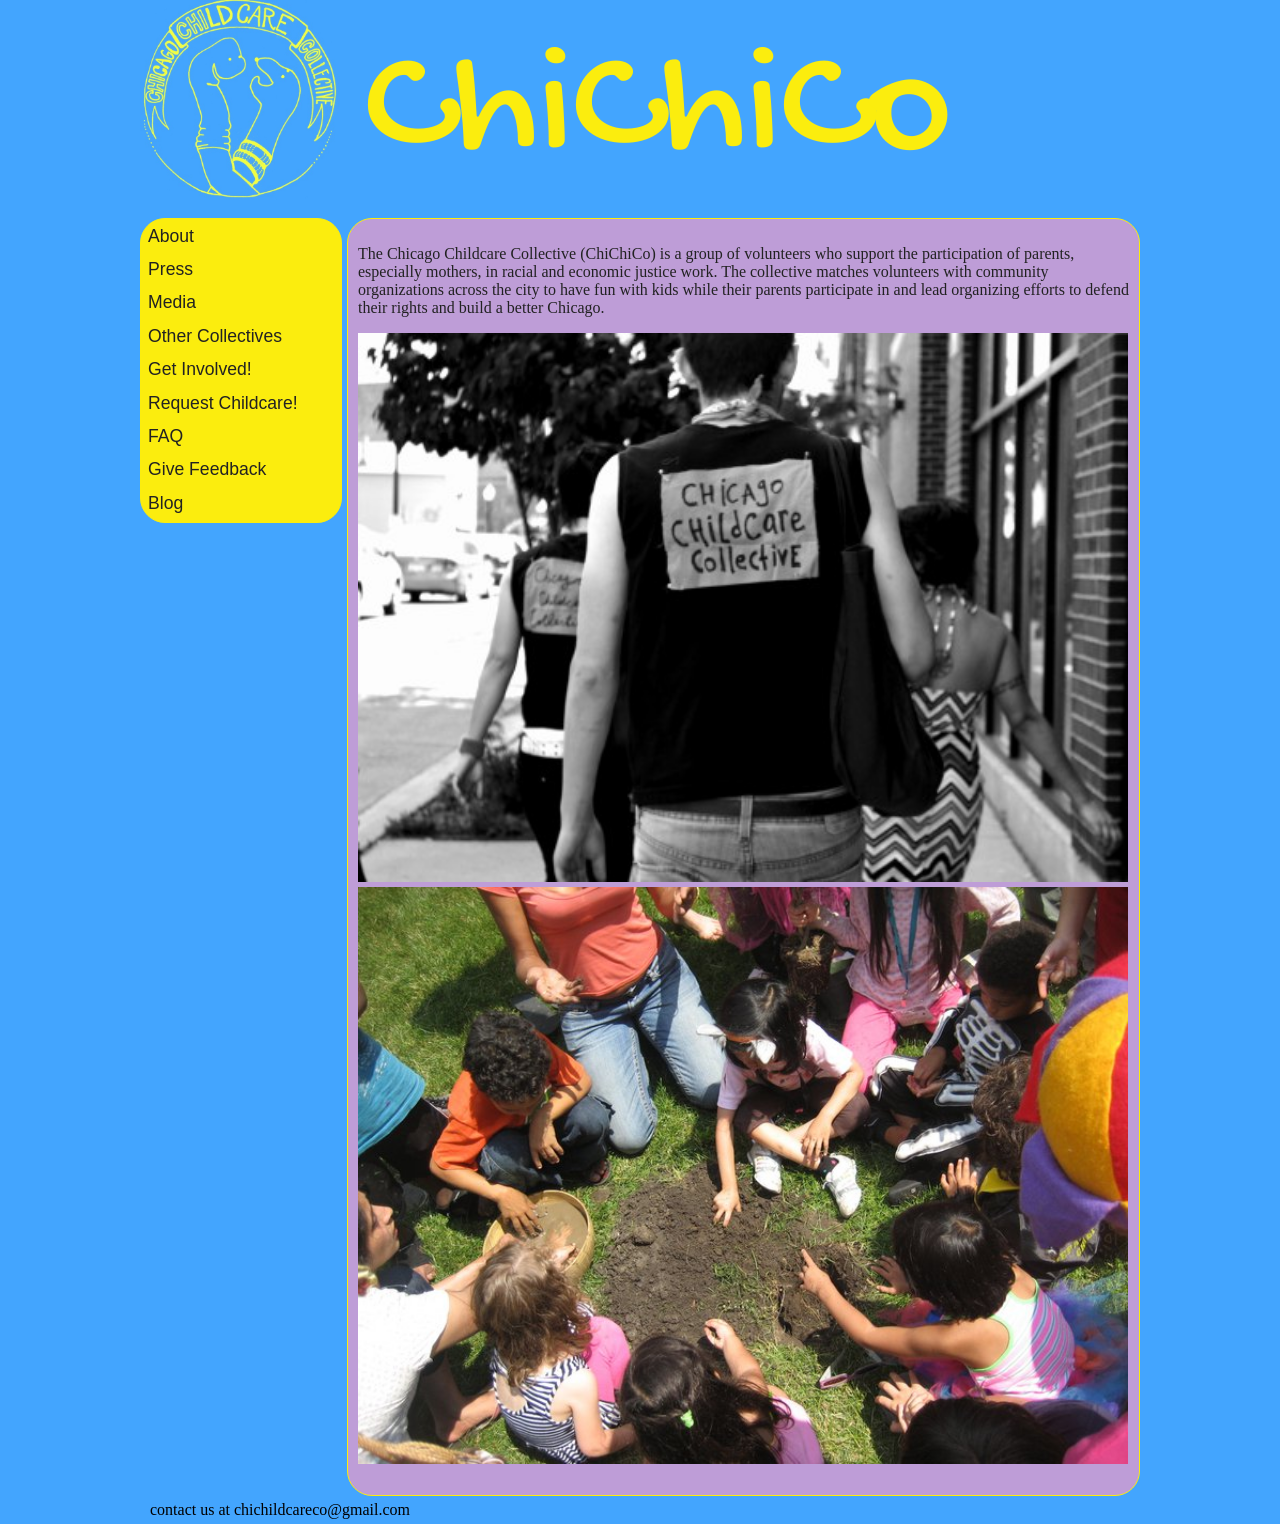
<file: index.html>
<html xmlns="http://www.w3.org/1999/xhtml" xml:lang="en" lang="en">
<head>
<title>Chicago Childcare Collective</title>
<link rel="stylesheet" href="media/css/main.css" type="text/css" />
<link rel="stylesheet" href="media/css/jquery-ui-1.8.18.custom.css" type="text/css" />
<link href='http://fonts.googleapis.com/css?family=Gochi+Hand' rel='stylesheet' type='text/css'>
<script src="media/js/jquery-1.7.1.min.js"> </script>
<script src="media/js/jquery-ui.1.9.m2.min.js"> </script>
</head>
<body>
  <div id="wrap">
    <div id="header"><a href="/"><img src="media/button3.jpg"></a>
      <div id="banner">ChiChiCo</div>
    </div>
    <div id="main">

<div id="home-content">
<p>
The Chicago Childcare Collective (ChiChiCo) is a group of volunteers who support the participation of parents, especially mothers, in racial and economic justice work. The collective matches volunteers with community organizations across the city to have fun with kids while their parents participate in and lead organizing efforts to defend their rights and build a better Chicago.
</p>
<p>
<img class="home_image" src="media/amc1.jpg">
<img class="home_image" src="media/amc2.jpg">
</p>
</div>
    </div>
    <div id="sidebar">
      <ul id="hovernav">
  <li><a href="/about.html" class="button">About</a></li>
  <li><a href="/press.html" class="button">Press</a></li>
  <li><a href="/media.html" class="button">Media</a></li>
  <li><a href="/links.html" class="button">Other Collectives</a></li>
  <li><a href="/volunteer.html" class="button">Get Involved!</a></li>
  <li><a href="/request.html" class="button">Request Childcare!</a></li>
  <li><a href="/faq.html" class="button">FAQ</a></li>
  <li><a href="/feedback.html" class="button">Give Feedback</a></li>
  <li><a href="http://chicagochildcarecollective.wordpress.com/" class="button">Blog</a></li>
  
      </ul>
    </div>
    <div id="footer">
      contact us at chichildcareco@gmail.com
    </div>
  </div>
  
</body>

<script>
  $(function() {
    $("#hovernav").menu({
      select: function (event, ui) { 
        location.href = ui.item.context.href; 
      },
    });
  });
</script>

</html>
</file>
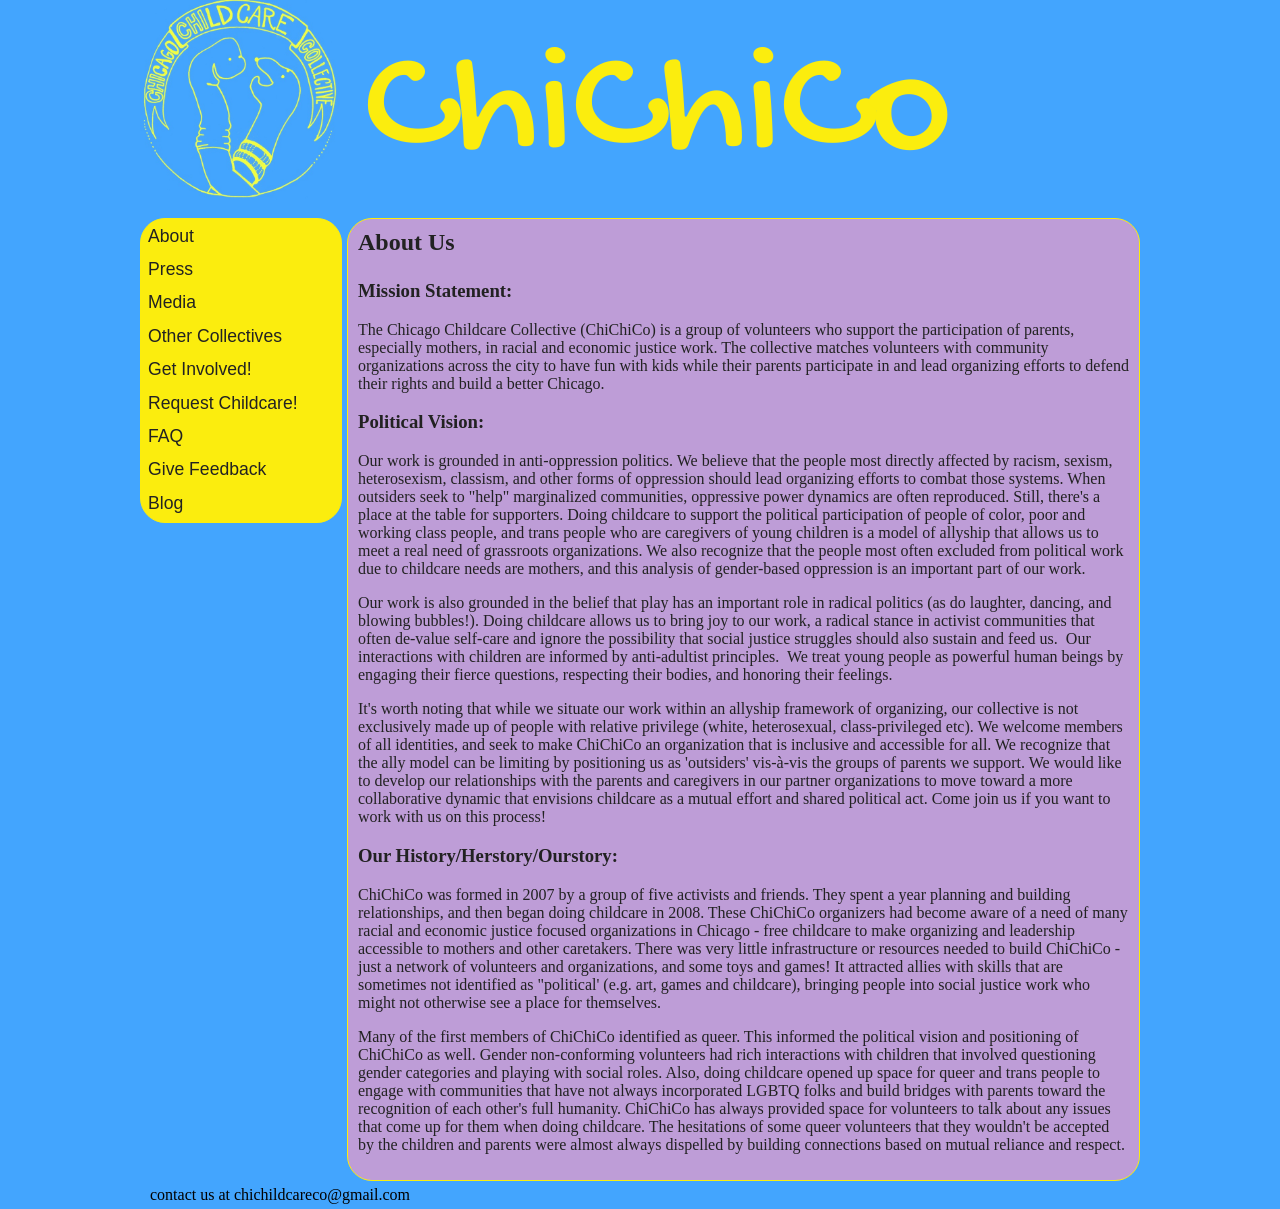
<file: about.html>
<html xmlns="http://www.w3.org/1999/xhtml" xml:lang="en" lang="en">
<head>
<title>Chicago Childcare Collective</title>
<link rel="stylesheet" href="media/css/main.css" type="text/css" />
<link rel="stylesheet" href="media/css/jquery-ui-1.8.18.custom.css" type="text/css" />
<link href='http://fonts.googleapis.com/css?family=Gochi+Hand' rel='stylesheet' type='text/css'>
<script src="media/js/jquery-1.7.1.min.js"> </script>
<script src="media/js/jquery-ui.1.9.m2.min.js"> </script>
</head>
<body>
  <div id="wrap">
    <div id="header"><a href="/"><img src="media/button3.jpg"></a>
      <div id="banner">ChiChiCo</div>
    </div>
    <div id="main">
<div id="media-content">
<h2>About Us</h2>
<h3>Mission Statement:</h3>
<p>
The Chicago Childcare Collective (ChiChiCo) is a group of volunteers who support the participation of parents, especially mothers, in racial and economic justice work. The collective matches volunteers with community organizations across the city to have fun with kids while their parents participate in and lead organizing efforts to defend their rights and build a better Chicago.
</p>
<h3>Political Vision:</h3>
<p>
Our work is grounded in anti-oppression politics. We believe that the people most directly affected by racism, sexism, heterosexism, classism, and other forms of oppression should lead organizing efforts to combat those systems. When outsiders seek to "help" marginalized communities, oppressive power dynamics are often reproduced. Still, there's a place at the table for supporters. Doing childcare to support the political participation of people of color, poor and working class people, and trans people who are caregivers of young children is a model of allyship that allows us to meet a real need of grassroots organizations. We also recognize that the people most often excluded from political work due to childcare needs are mothers, and this analysis of gender-based oppression is an important part of our work. 
</p>
<p>
Our work is also grounded in the belief that play has an important role in radical politics (as do laughter, dancing, and blowing bubbles!). Doing childcare allows us to bring joy to our work, a radical stance in activist communities that often de-value self-care and ignore the possibility that social justice struggles should also sustain and feed us.  Our interactions with children are informed by anti-adultist principles.  We treat young people as powerful human beings by engaging their fierce questions, respecting their bodies, and honoring their feelings.
</p>
<p>
It's worth noting that while we situate our work within an allyship framework of organizing, our collective is not exclusively made up of people with relative privilege (white, heterosexual, class-privileged etc). We welcome members of all identities, and seek to make ChiChiCo an organization that is inclusive and accessible for all. We recognize that the ally model can be limiting by positioning us as 'outsiders' vis-à-vis the groups of parents we support. We would like to develop our relationships with the parents and caregivers in our partner organizations to move toward a more collaborative dynamic that envisions childcare as a mutual effort and shared political act. Come join us if you want to work with us on this process!
</p>

<h3>Our History/Herstory/Ourstory:</h3>
<p>
ChiChiCo was formed in 2007 by a group of five activists and friends. They spent a year planning and building relationships, and then began doing childcare in 2008. These ChiChiCo organizers had become aware of a need of many racial and economic justice focused organizations in Chicago - free childcare to make organizing and leadership accessible to mothers and other caretakers. There was very little infrastructure or resources needed to build ChiChiCo - just a network of volunteers and organizations, and some toys and games! It attracted allies with skills that are sometimes not identified as "political' (e.g. art, games and childcare), bringing people into social justice work who might not otherwise see a place for themselves.
</p>
<p>
Many of the first members of ChiChiCo identified as queer. This informed the political vision and positioning of ChiChiCo as well. Gender non-conforming volunteers had rich interactions with children that involved questioning gender categories and playing with social roles. Also, doing childcare opened up space for queer and trans people to engage with communities that have not always incorporated LGBTQ folks and build bridges with parents toward the recognition of each other's full humanity. ChiChiCo has always provided space for volunteers to talk about any issues that come up for them when doing childcare. The hesitations of some queer volunteers that they wouldn't be accepted by the children and parents were almost always dispelled by building connections based on mutual reliance and respect. 
</p>
</div>
    </div>
    <div id="sidebar">
      <ul id="hovernav">
  <li><a href="/about.html" class="button">About</a></li>
  <li><a href="/press.html" class="button">Press</a></li>
  <li><a href="/media.html" class="button">Media</a></li>
  <li><a href="/links.html" class="button">Other Collectives</a></li>
  <li><a href="/volunteer.html" class="button">Get Involved!</a></li>
  <li><a href="/request.html" class="button">Request Childcare!</a></li>
  <li><a href="/faq.html" class="button">FAQ</a></li>
  <li><a href="/feedback.html" class="button">Give Feedback</a></li>
  <li><a href="http://chicagochildcarecollective.wordpress.com/" class="button">Blog</a></li>
  
      </ul>
    </div>
    <div id="footer">
      contact us at chichildcareco@gmail.com
    </div>
  </div>
  
</body>
<script>
  $(function() {
    $("#hovernav").menu({
      select: function (event, ui) { 
        location.href = ui.item.context.href; 
      },
    });
  });
</script>
</html>
</file>
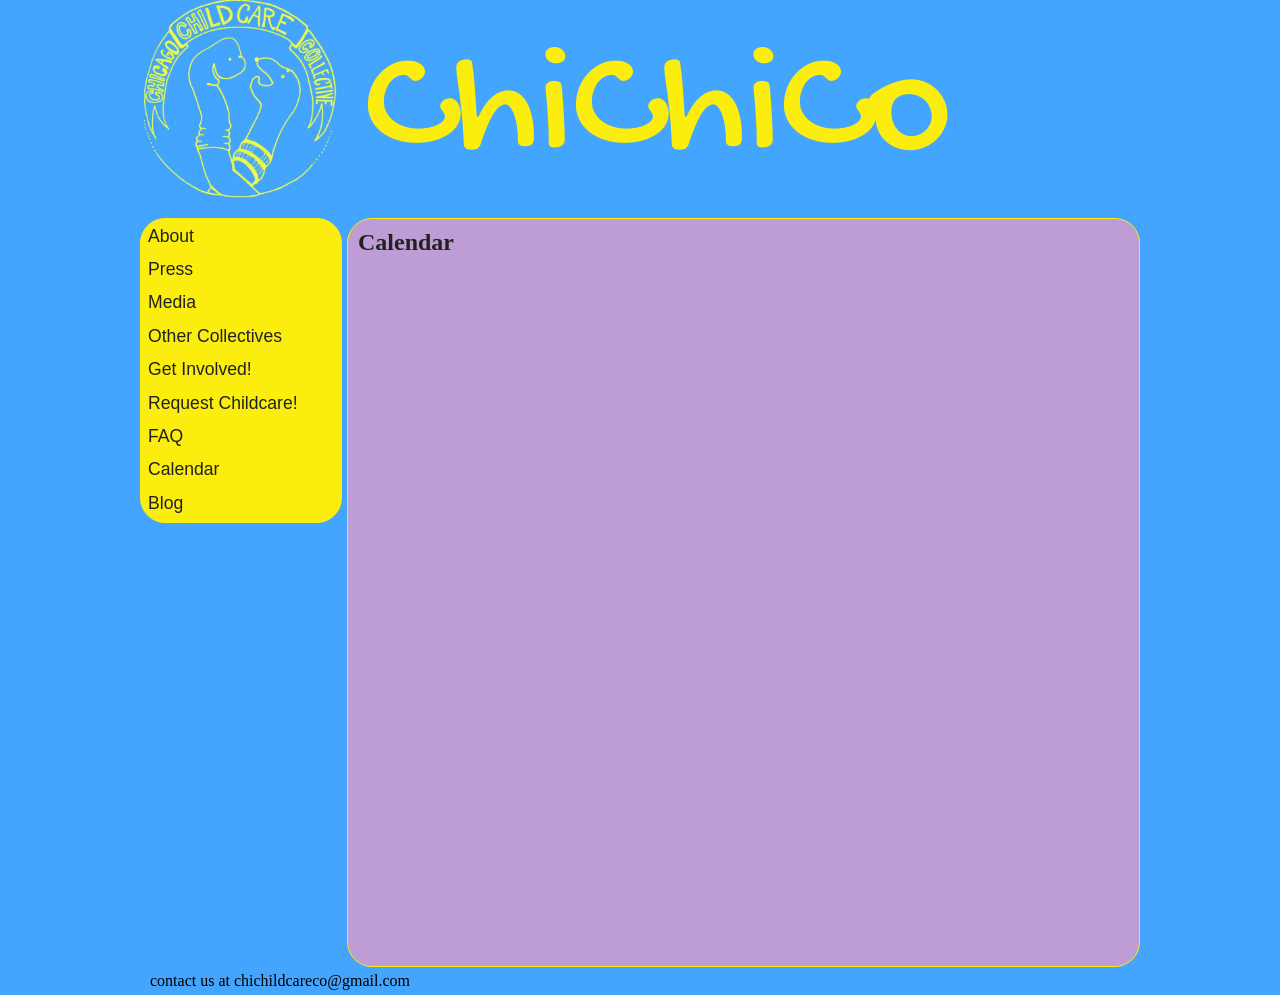
<file: calendar.html>
<html xmlns="http://www.w3.org/1999/xhtml" xml:lang="en" lang="en">
<head>
<title>Chicago Childcare Collective</title>
<link rel="stylesheet" href="media/css/main.css" type="text/css" />
<link rel="stylesheet" href="media/css/jquery-ui-1.8.18.custom.css" type="text/css" />
<link href='http://fonts.googleapis.com/css?family=Gochi+Hand' rel='stylesheet' type='text/css'>
<script src="media/js/jquery-1.7.1.min.js"> </script>
<script src="media/js/jquery-ui.1.9.m2.min.js"> </script>
</head>
<body>
  <div id="wrap">
    <div id="header"><a href="/"><img src="media/button3.jpg"></a>
      <div id="banner">ChiChiCo</div>
    </div>
    <div id="main">
<div id="calendar-content">
<h2>Calendar</h2>
<p>
<iframe src="https://www.google.com/calendar/embed?src=q8p27uqc8aqrd5qc4n4vf1r6pc%40group.calendar.google.com&ctz=America/Chicago" style="border: 0; text-align:center;" width="600" height="600" frameborder="0" scrolling="no"></iframe>
</p>
</div>
    </div>
    <div id="sidebar">
      <ul id="hovernav">
  <li><a href="/about.html" class="button">About</a></li>
  <li><a href="/press.html" class="button">Press</a></li>
  <li><a href="/media.html" class="button">Media</a></li>
  <li><a href="/links.html" class="button">Other Collectives</a></li>
  <li><a href="/volunteer.html" class="button">Get Involved!</a></li>
  <li><a href="/request.html" class="button">Request Childcare!</a></li>
  <li><a href="/faq.html" class="button">FAQ</a></li>
  <li><a href="/calendar.html" class="button">Calendar</a></li>
  <li><a href="http://chicagochildcarecollective.wordpress.com/" class="button">Blog</a></li>
  
      </ul>
    </div>
    <div id="footer">
      contact us at chichildcareco@gmail.com
    </div>
  </div>
  
</body>
<script>
  $(function() {
    $("#hovernav").menu({
      select: function (event, ui) { 
        location.href = ui.item.context.href; 
      },
    });
  });
</script>
</html>
</file>
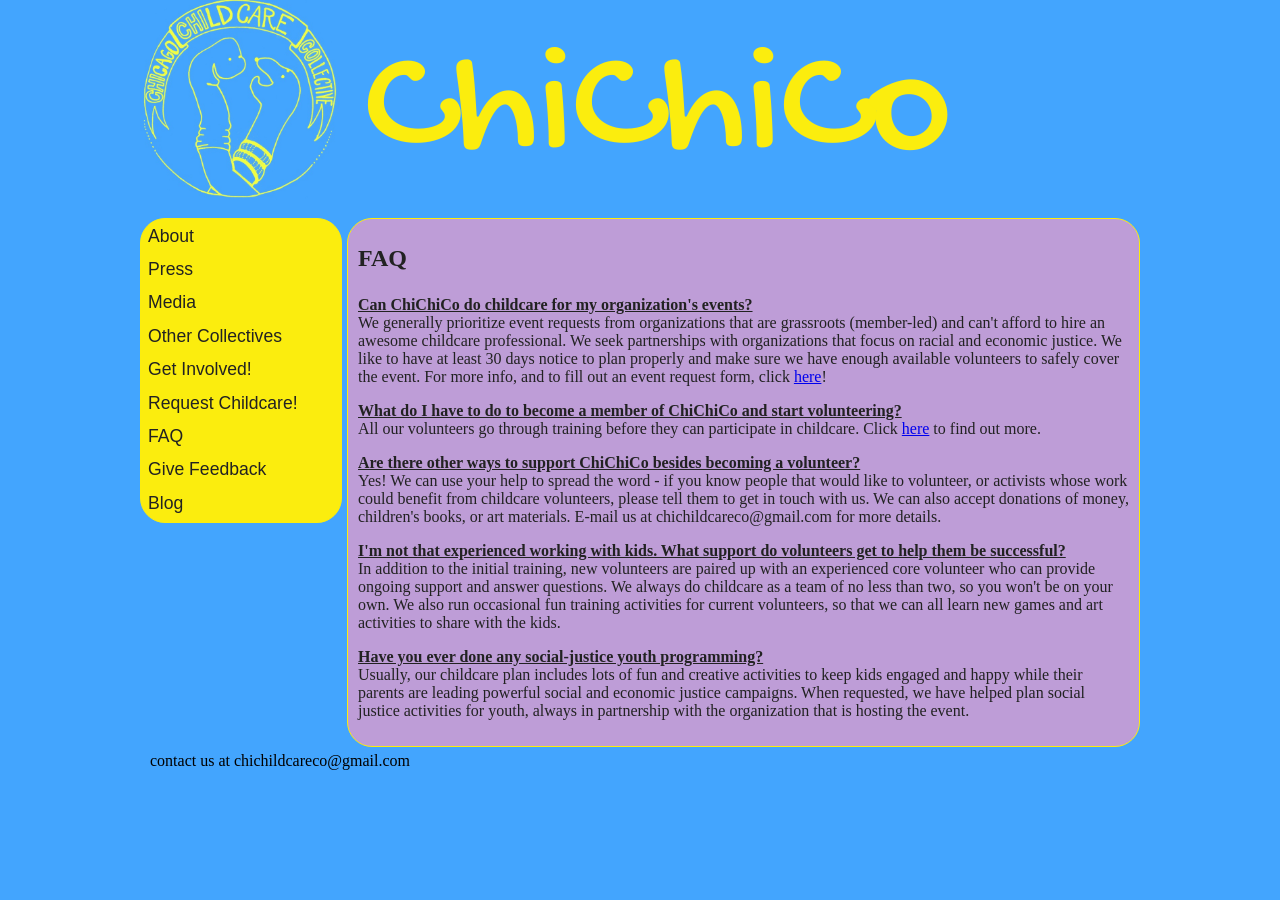
<file: faq.html>
<html xmlns="http://www.w3.org/1999/xhtml" xml:lang="en" lang="en">
<head>
<title>Chicago Childcare Collective</title>
<link rel="stylesheet" href="media/css/main.css" type="text/css" />
<link rel="stylesheet" href="media/css/jquery-ui-1.8.18.custom.css" type="text/css" />
<link href='http://fonts.googleapis.com/css?family=Gochi+Hand' rel='stylesheet' type='text/css'>
<script src="media/js/jquery-1.7.1.min.js"> </script>
<script src="media/js/jquery-ui.1.9.m2.min.js"> </script>
</head>
<body>
  <div id="wrap">
    <div id="header"><a href="/"><img src="media/button3.jpg"></a>
      <div id="banner">ChiChiCo</div>
    </div>
    <div id="main">
<div id="faq-content">
<p>
<h2>FAQ</h2>
<p>
<u><b>
Can ChiChiCo do childcare for my organization's events?
</u></b>
<br/>
We generally prioritize event requests from organizations that are grassroots (member-led) and can't afford to hire an awesome childcare professional.  We seek partnerships with organizations that focus on racial and economic justice.  We like to have at least 30 days notice to plan properly and make sure we have enough available volunteers to safely cover the event.  For more info, and to fill out an event request form, click <a href="/request.html">here</a>! 
</p>
<p>
<u><b>
What do I have to do to become a member of ChiChiCo and start volunteering?
</u></b>
<br/>
All our volunteers go through training before they can participate in childcare.  Click <a href="/volunteer.html">here</a> to find out more.
</p><p>
<u><b>
Are there other ways to support ChiChiCo besides becoming a volunteer?
</u></b>
<br/>
Yes!  We can use your help to spread the word - if you know people that would like to volunteer, or activists whose work could benefit from childcare volunteers, please tell them to get in touch with us. We can also accept donations of money, children's books, or art materials. E-mail us at chichildcareco@gmail.com for more details.
</p>
<p>
<u><b>
I'm not that experienced working with kids. What support do volunteers get to help them be successful?
</u></b>
<br/>
In addition to the initial training, new volunteers are paired up with an experienced core volunteer who can provide ongoing support and answer questions.  We always do childcare as a team of no less than two, so you won't be on your own.  We also run occasional fun training activities for current volunteers, so that we can all learn new games and art activities to share with the kids.  
</p>
<p>
<u><b>
Have you ever done any social-justice youth programming?
</u></b>
<br/>
Usually, our childcare plan includes lots of fun and creative activities to keep kids engaged and happy while their parents are leading powerful social and economic justice campaigns.  When requested, we have helped plan social justice activities for youth, always in partnership with the organization that is hosting the event.  
</p>
</div>
    </div>
    <div id="sidebar">
      <ul id="hovernav">
  <li><a href="/about.html" class="button">About</a></li>
  <li><a href="/press.html" class="button">Press</a></li>
  <li><a href="/media.html" class="button">Media</a></li>
  <li><a href="/links.html" class="button">Other Collectives</a></li>
  <li><a href="/volunteer.html" class="button">Get Involved!</a></li>
  <li><a href="/request.html" class="button">Request Childcare!</a></li>
  <li><a href="/faq.html" class="button">FAQ</a></li>
  <li><a href="/feedback.html" class="button">Give Feedback</a></li>
  <li><a href="http://chicagochildcarecollective.wordpress.com/" class="button">Blog</a></li>
  
      </ul>
    </div>
    <div id="footer">
      contact us at chichildcareco@gmail.com
    </div>
  </div>
  
</body>
<script>
  $(function() {
    $("#hovernav").menu({
      select: function (event, ui) { 
        location.href = ui.item.context.href; 
      },
    });
  });
</script>

</html>
</file>
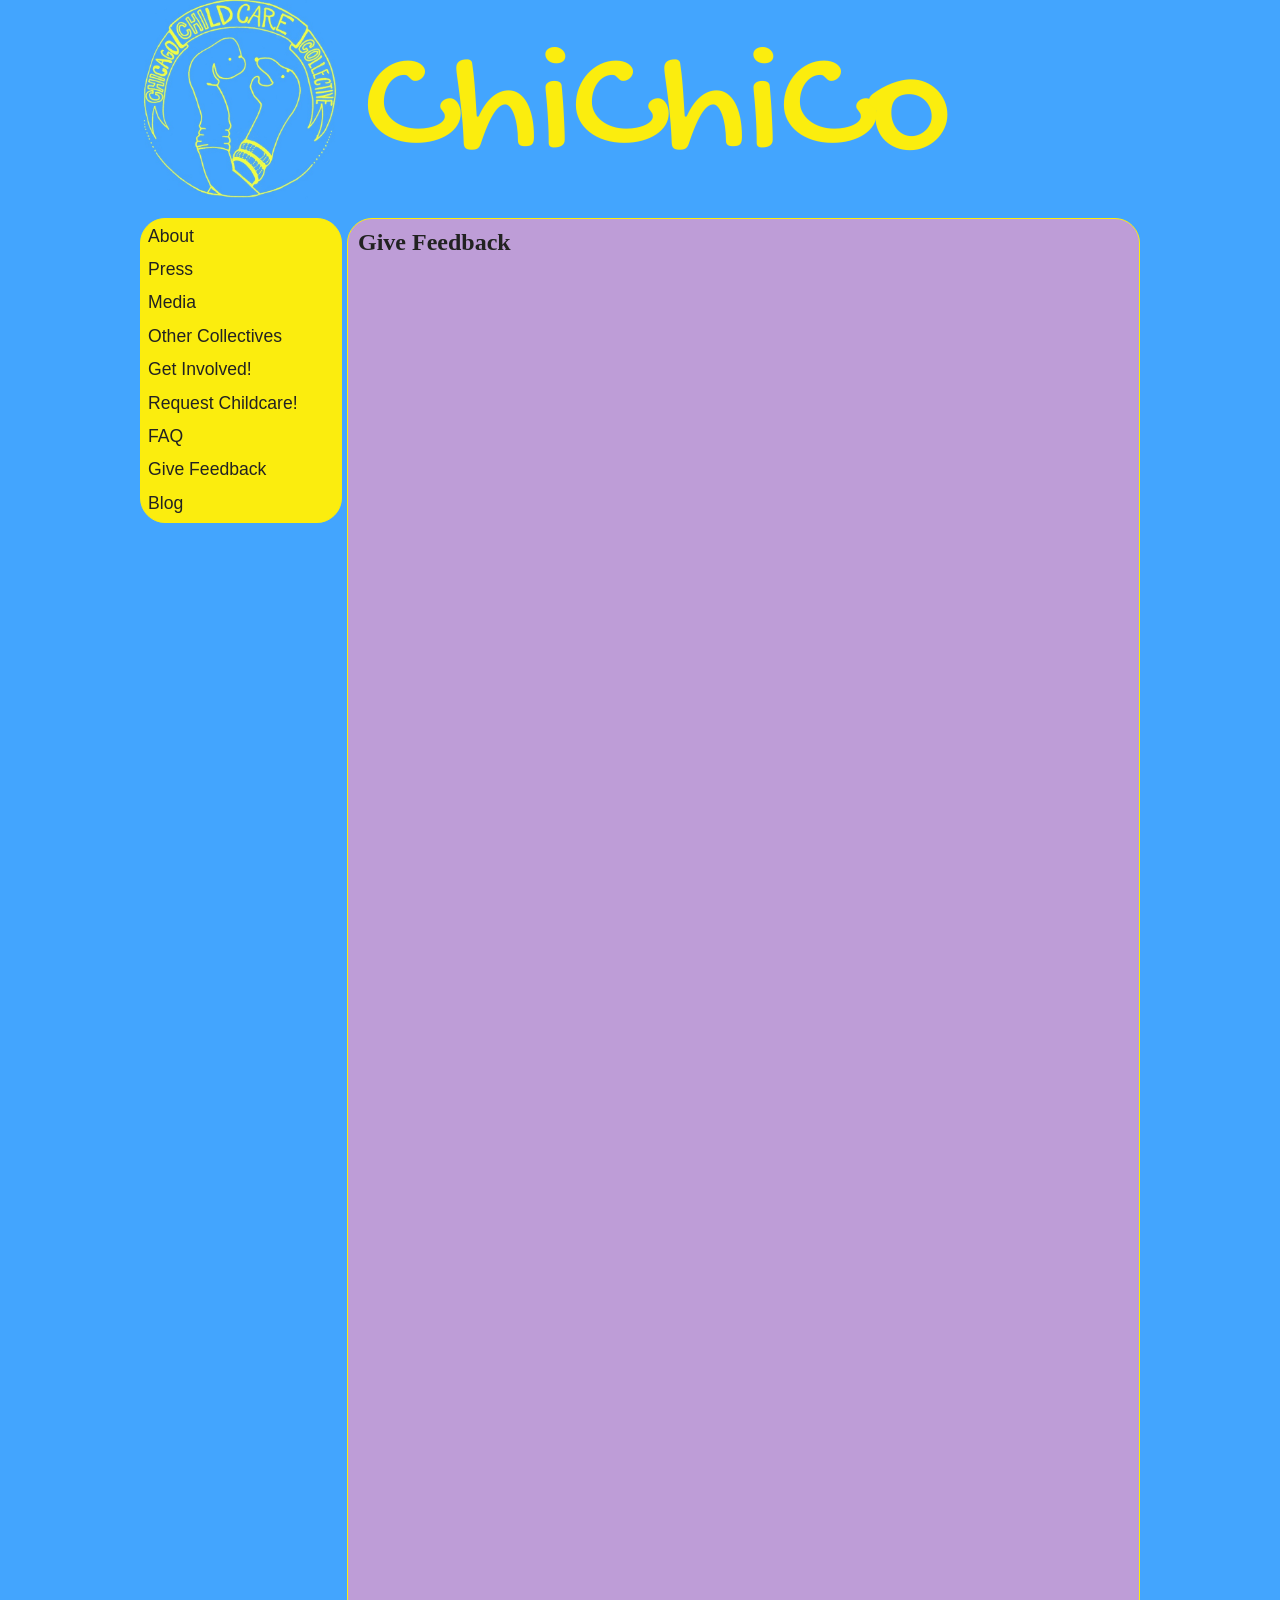
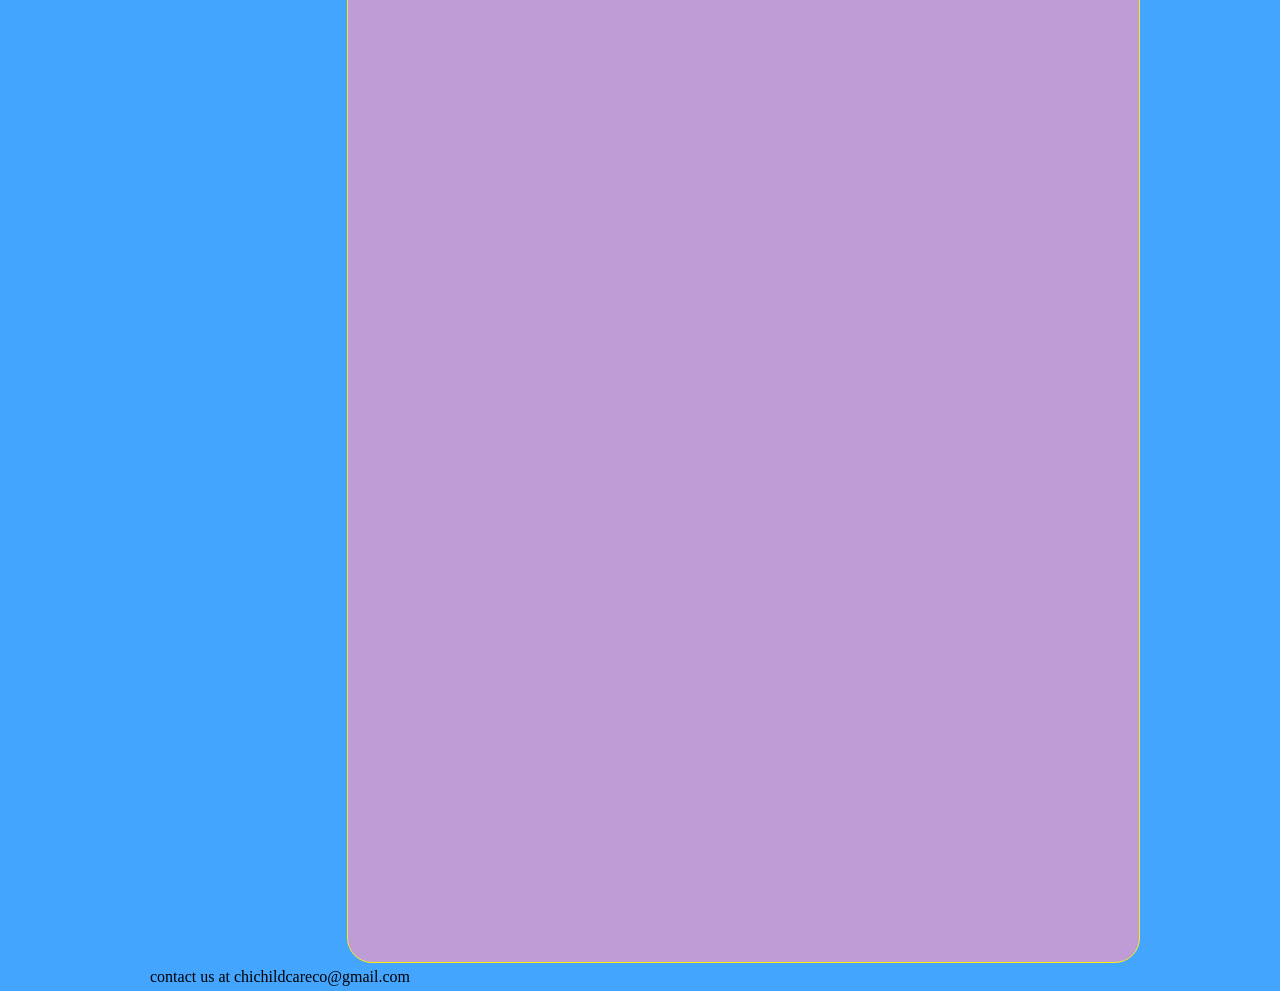
<file: feedback.html>
<html xmlns="http://www.w3.org/1999/xhtml" xml:lang="en" lang="en">
<head>
<title>Chicago Childcare Collective</title>
<link rel="stylesheet" href="media/css/main.css" type="text/css" />
<link rel="stylesheet" href="media/css/jquery-ui-1.8.18.custom.css" type="text/css" />
<link href='http://fonts.googleapis.com/css?family=Gochi+Hand' rel='stylesheet' type='text/css'>
<script src="media/js/jquery-1.7.1.min.js"> </script>
<script src="media/js/jquery-ui.1.9.m2.min.js"> </script>
</head>
<body>
  <div id="wrap">
    <div id="header"><a href="/"><img src="media/button3.jpg"></a>
      <div id="banner">ChiChiCo</div>
    </div>
    <div id="main">
<div id="calendar-content">
<h2>Give Feedback</h2>
<p>
<iframe src="https://docs.google.com/forms/d/e/1FAIpQLSct2lV8b8iHeYl26ZJ4_fTlci_f8-Yh_WWHgTyMhEkgrX3Wng/viewform?embedded=true" width="640" height="2196" frameborder="0" marginheight="0" marginwidth="0">Loading...</iframe>
</p>
</div>
    </div>
    <div id="sidebar">
      <ul id="hovernav">
  <li><a href="/about.html" class="button">About</a></li>
  <li><a href="/press.html" class="button">Press</a></li>
  <li><a href="/media.html" class="button">Media</a></li>
  <li><a href="/links.html" class="button">Other Collectives</a></li>
  <li><a href="/volunteer.html" class="button">Get Involved!</a></li>
  <li><a href="/request.html" class="button">Request Childcare!</a></li>
  <li><a href="/faq.html" class="button">FAQ</a></li>
  <li><a href="/feedback.html" class="button">Give Feedback</a></li>
  <li><a href="http://chicagochildcarecollective.wordpress.com/" class="button">Blog</a></li>
  
      </ul>
    </div>
    <div id="footer">
      contact us at chichildcareco@gmail.com
    </div>
  </div>
  
</body>
<script>
  $(function() {
    $("#hovernav").menu({
      select: function (event, ui) { 
        location.href = ui.item.context.href; 
      },
    });
  });
</script>
</html>
</file>
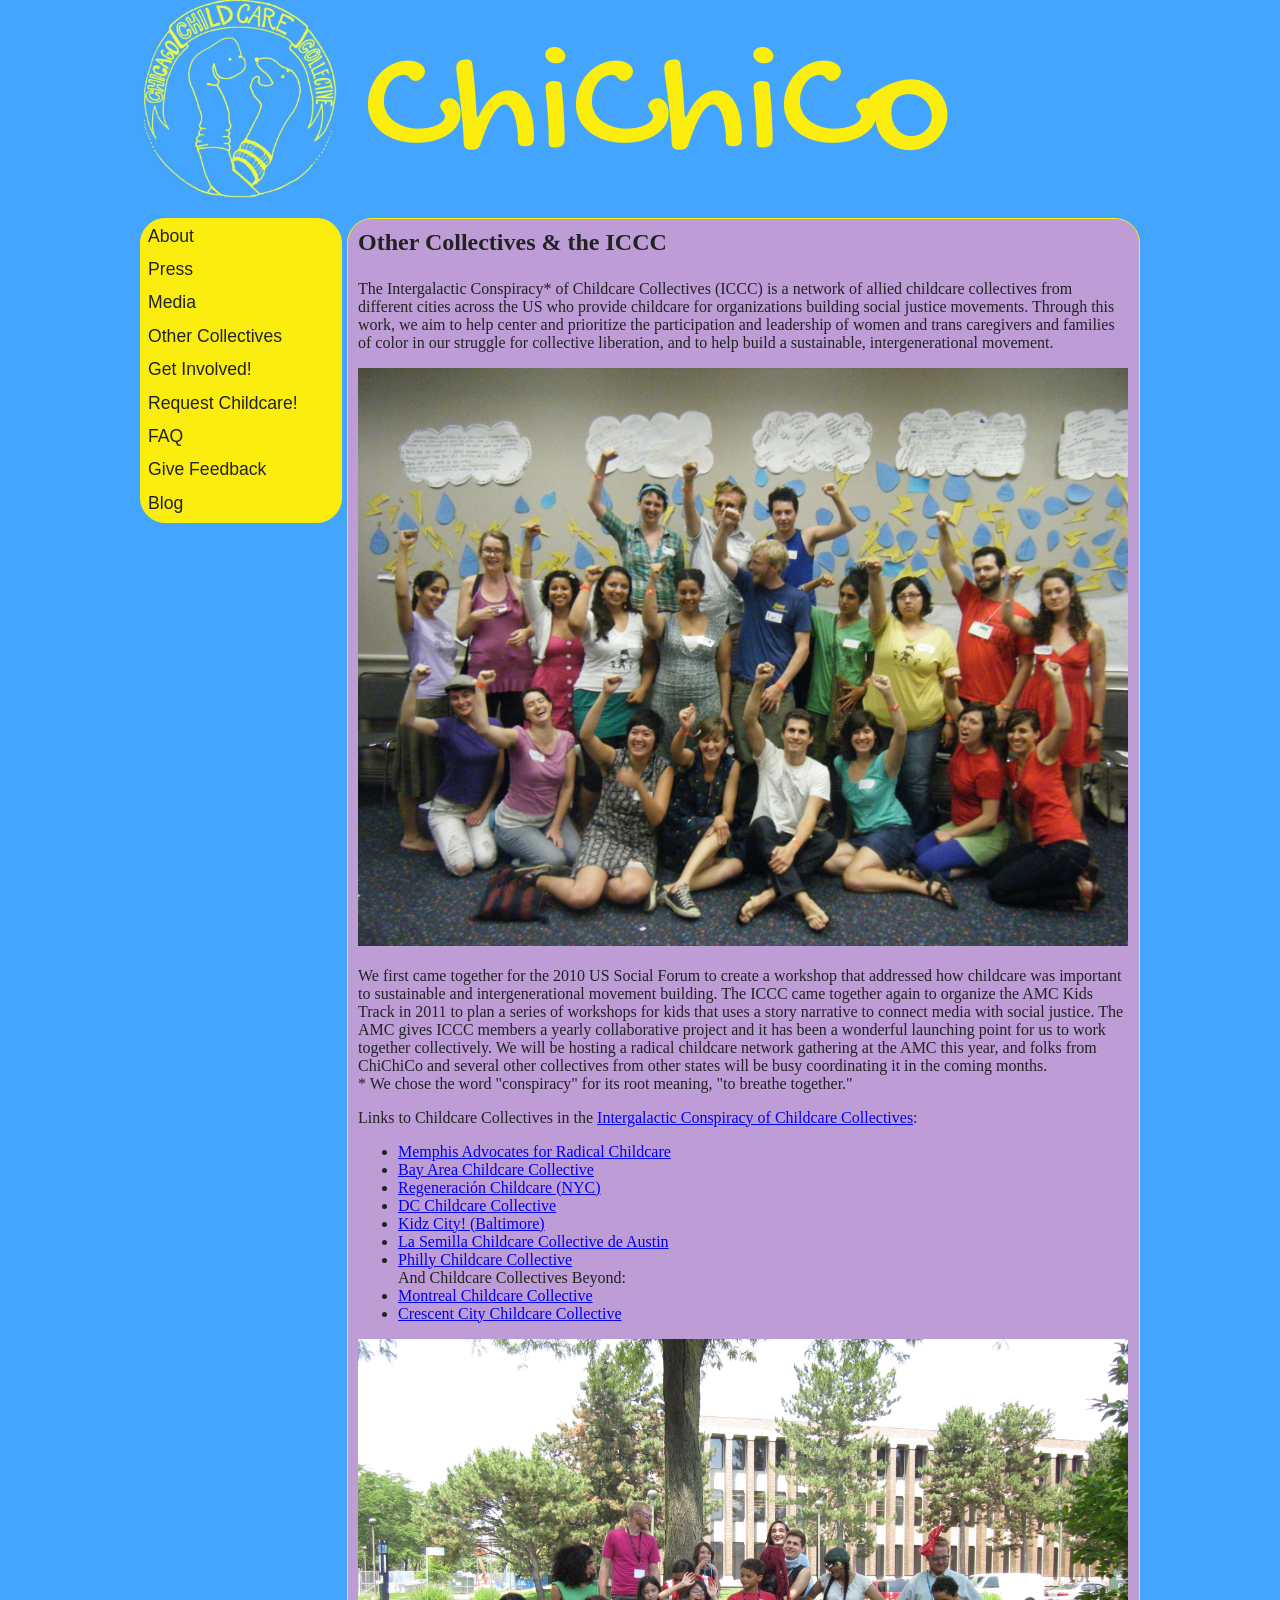
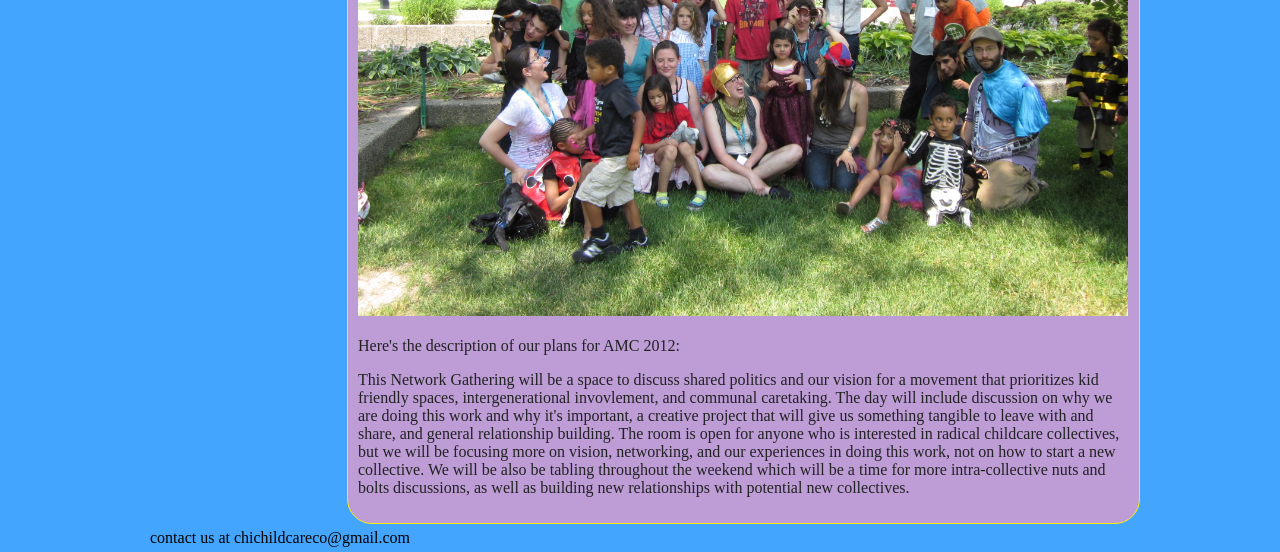
<file: links.html>
<html xmlns="http://www.w3.org/1999/xhtml" xml:lang="en" lang="en">
<head>
<title>Chicago Childcare Collective</title>
<link rel="stylesheet" href="media/css/main.css" type="text/css" />
<link rel="stylesheet" href="media/css/jquery-ui-1.8.18.custom.css" type="text/css" />
<link href='http://fonts.googleapis.com/css?family=Gochi+Hand' rel='stylesheet' type='text/css'>
<script src="media/js/jquery-1.7.1.min.js"> </script>
<script src="media/js/jquery-ui.1.9.m2.min.js"> </script>
</head>
<body>
  <div id="wrap">
    <div id="header"><a href="/"><img src="media/button3.jpg"></a>
      <div id="banner">ChiChiCo</div>
    </div>
    <div id="main">
<div id="links-content">
<h2>Other Collectives & the ICCC</h2>
<p>
The Intergalactic Conspiracy* of Childcare Collectives (ICCC) is a network of allied childcare collectives from different cities across the US who provide childcare for organizations building social justice movements. Through this work, we aim to help center and prioritize the participation and leadership of women and trans caregivers and families of color in our struggle for collective liberation, and to help build a sustainable, intergenerational movement. 
</p>
<img class="home_image" src="media/iccc1.jpg">
<p>
We first came together for the 2010 US Social Forum to create a workshop that addressed how childcare was important to sustainable and intergenerational movement building. The ICCC came together again to organize the AMC Kids Track in 2011 to plan a series of workshops for kids that uses a story narrative to connect media with social justice.  The AMC gives ICCC members a yearly collaborative project and it has been a wonderful launching point for us to work together collectively. We will be hosting a radical childcare network gathering at the AMC this year, and folks from ChiChiCo and several other collectives from other states will be busy coordinating it in the coming months.
<br/>
* We chose the word "conspiracy" for its root meaning, "to breathe together."
</p>

<p>
Links to Childcare Collectives in the <a href="http://intergalactic-childcare.weebly.com">Intergalactic Conspiracy of Childcare Collectives</a>:
<ul>
<li><a href="https://901march.org/">Memphis Advocates for Radical Childcare</a></li>
<li><a href="http://bayareachildcarecollective.wordpress.com">Bay Area Childcare Collective</a></li>
<li><a href="http://www.childcarenyc.org/">Regeneraci&oacute;n Childcare (NYC)</a></li>
<li><a href="http://dcchildcarecollective.org/">DC Childcare Collective</a></li>
<li><a href="http://kidzcitybaltimore.blogspot.com/">Kidz City! (Baltimore)</a></li>
<li><a href="http://lasemillachildcare.wordpress.com/">La Semilla Childcare Collective de Austin</a></li>
<li><a href="http://phillychildcarecollective.com/">Philly Childcare Collective</a></li>

And Childcare Collectives Beyond:
<li><a href="http://www.childcarecollective.blogspot.com/">Montreal Childcare Collective</a></li>
<li><a href="http://ccccollective.wordpress.com/">Crescent City Childcare Collective</a></li>
</ul>
<img class="home_image" src="media/iccc2.jpg">
<p>
Here's the description of our plans for AMC 2012:
</p>
<p>
This Network Gathering will be a space to discuss shared politics and our vision for a movement that prioritizes kid friendly spaces, intergenerational invovlement, and communal caretaking.  The day will include discussion on why we are doing this work and why it's important, a creative project that will give us something tangible to leave with and share, and general relationship building. The room is open for anyone who is interested in radical childcare collectives, but we will be focusing more on vision, networking, and our experiences in doing this work, not on how to start a new collective.  We will be also be tabling throughout the weekend which will be a time for more intra-collective nuts and bolts discussions, as well as building new relationships with potential new collectives.
</p>
</div>
    </div>
    <div id="sidebar">
      <ul id="hovernav">
  <li><a href="/about.html" class="button">About</a></li>
  <li><a href="/press.html" class="button">Press</a></li>
  <li><a href="/media.html" class="button">Media</a></li>
  <li><a href="/links.html" class="button">Other Collectives</a></li>
  <li><a href="/volunteer.html" class="button">Get Involved!</a></li>
  <li><a href="/request.html" class="button">Request Childcare!</a></li>
  <li><a href="/faq.html" class="button">FAQ</a></li>
  <li><a href="/feedback.html" class="button">Give Feedback</a></li>
  <li><a href="http://chicagochildcarecollective.wordpress.com/" class="button">Blog</a></li>
  
      </ul>
    </div>
    <div id="footer">
      contact us at chichildcareco@gmail.com
    </div>
  </div>
  
</body>
<script>
  $(function() {
    $("#hovernav").menu({
      select: function (event, ui) { 
        location.href = ui.item.context.href; 
      },
    });
  });
</script>

</html>
</file>
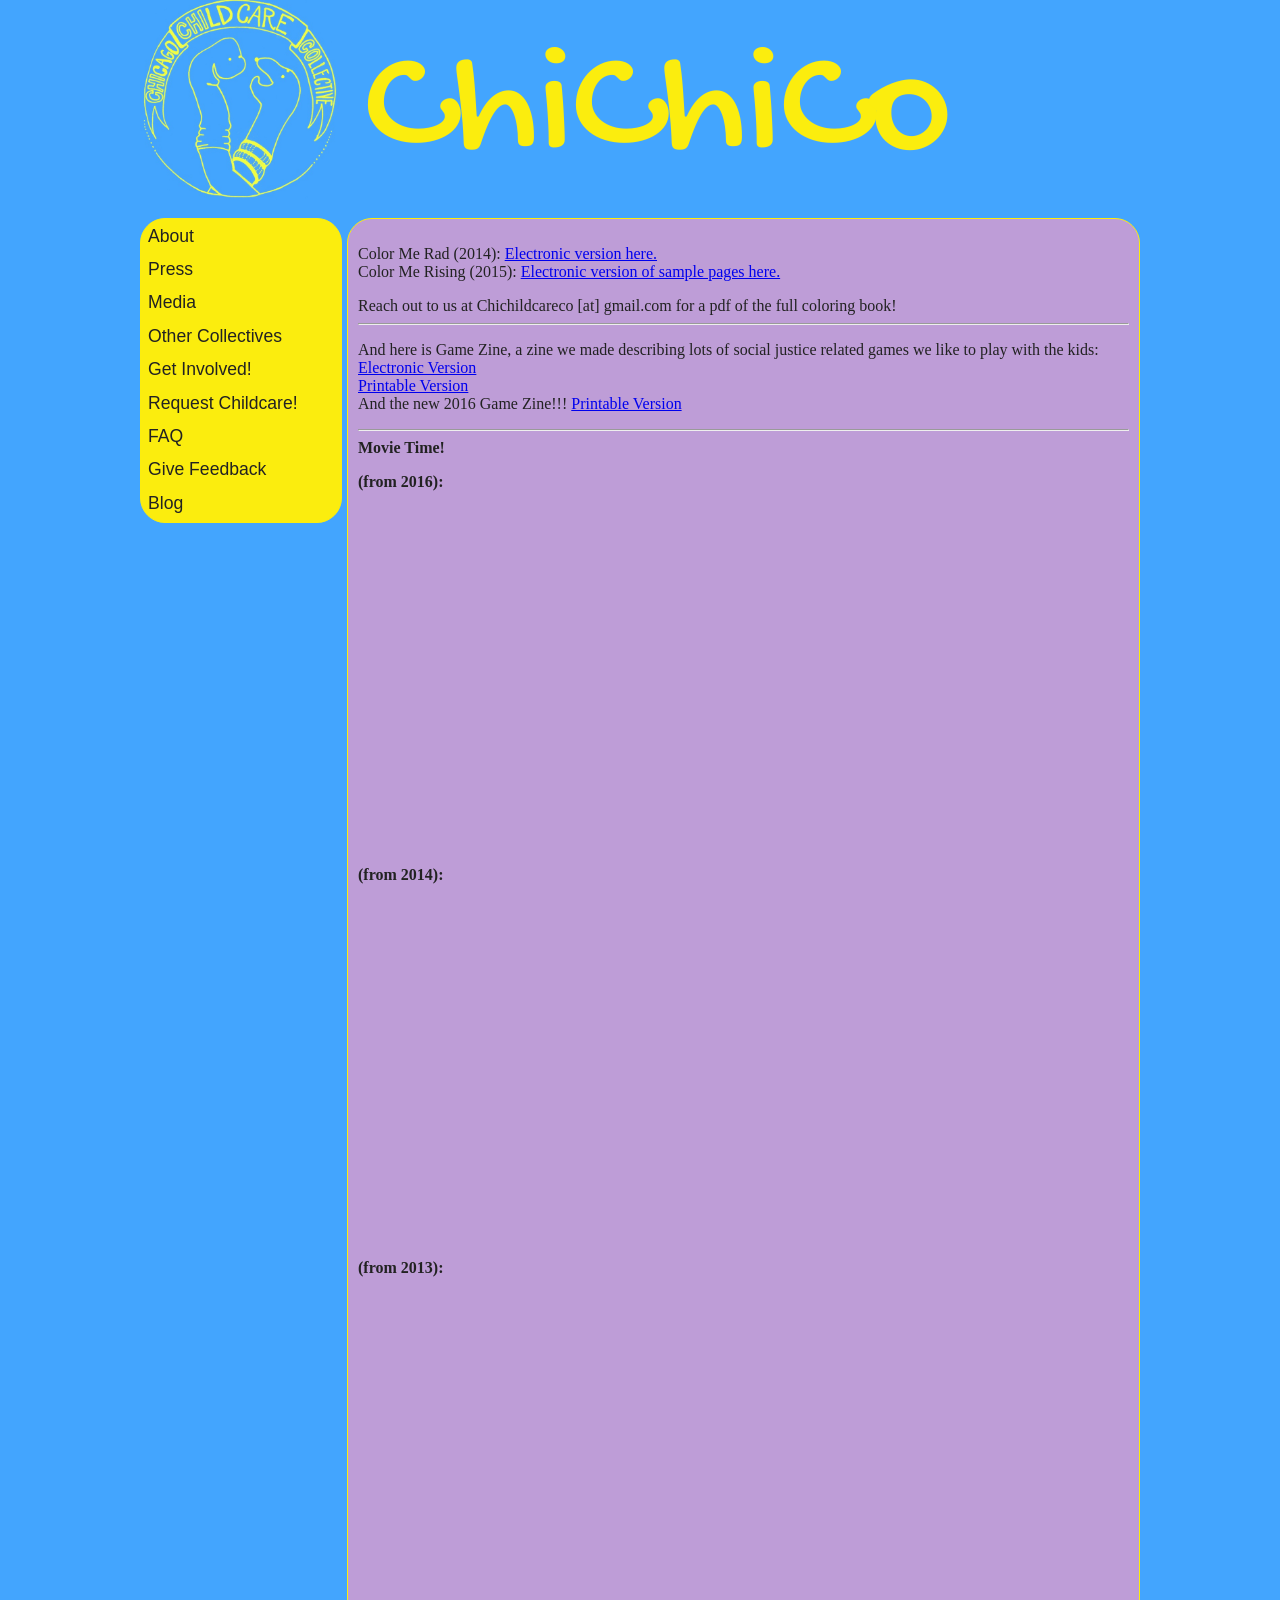
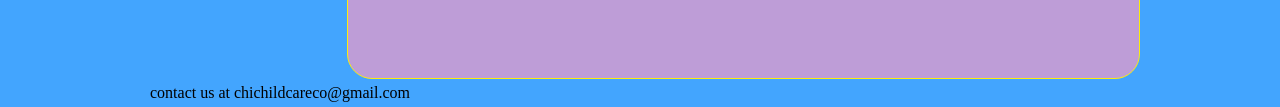
<file: media.html>
<html xmlns="http://www.w3.org/1999/xhtml" xml:lang="en" lang="en">
<head>
<title>Chicago Childcare Collective</title>
<link rel="stylesheet" href="media/css/main.css" type="text/css" />
<link rel="stylesheet" href="media/css/jquery-ui-1.8.18.custom.css" type="text/css" />
<link href='http://fonts.googleapis.com/css?family=Gochi+Hand' rel='stylesheet' type='text/css'>
<script src="media/js/jquery-1.7.1.min.js"> </script>
<script src="media/js/jquery-ui.1.9.m2.min.js"> </script>
</head>
<body>
  <div id="wrap">
    <div id="header"><a href="/"><img src="media/button3.jpg"></a>
      <div id="banner">ChiChiCo</div>
    </div>
    <div id="main">
<div id="media-content">

<p>
Color Me Rad (2014): <a href="https://www.scribd.com/doc/243091924/Color-Me-Rad-ChiChiCo-Coloring-Book">Electronic version here.</a>
<br/>
Color Me Rising (2015): <a href="http://www.forthepeoplecollective.org/color-me-rising/">Electronic version of sample pages here.</a>
</p>
Reach out to us at Chichildcareco [at] gmail.com for a pdf of the full coloring book!
<br/><hr/>

<p>
And here is Game Zine, a zine we made describing lots of social justice related games we like to play with the kids:
<br/>
<a href="https://www.scribd.com/doc/237631200/Chichico-Game-Zine-Electronic-Version">Electronic Version</a>
<br/>
<a href="https://www.scribd.com/doc/237631199/ChiChiCo-Game-Zine-Printable-Version">Printable Version</a>
<br/>
And the new 2016 Game Zine!!!
<a href="https://drive.google.com/drive/u/0/folders/0B96iiKojpFP5VVFPaDQ3OUc0UzA">Printable Version</a>
</p>

<hr>
<b>Movie Time!</b><br/>
<p>
<b>(from 2016):</b>
<br/>
<iframe src="https://www.facebook.com/plugins/video.php?href=https%3A%2F%2Fwww.facebook.com%2Fdebbie.southorn.9%2Fvideos%2F939245422756%2F&show_text=0&width=560" width="560" height="315" style="border:none;overflow:hidden" scrolling="no" frameborder="0" allowTransparency="true" allowFullScreen="true"></iframe><br/>
<b>(from 2014):</b>
<br/>
<iframe width="450" height="315" src="http://www.youtube-nocookie.com/embed/GyALVVW7_anU?rel=0" frameborder="0" allowfullscreen></iframe>
<br/>
<b>(from 2013):</b>
<br/>
<iframe width="450" height="315" src="http://www.youtube-nocookie.com/embed/mxrmPoxEk8o?rel=0" frameborder="0" allowfullscreen></iframe>
</p>
</div>
    </div>
    <div id="sidebar">
      <ul id="hovernav">
  <li><a href="/about.html" class="button">About</a></li>
  <li><a href="/press.html" class="button">Press</a></li>
  <li><a href="/media.html" class="button">Media</a></li>
  <li><a href="/links.html" class="button">Other Collectives</a></li>
  <li><a href="/volunteer.html" class="button">Get Involved!</a></li>
  <li><a href="/request.html" class="button">Request Childcare!</a></li>
  <li><a href="/faq.html" class="button">FAQ</a></li>
  <li><a href="/feedback.html" class="button">Give Feedback</a></li>
  <li><a href="http://chicagochildcarecollective.wordpress.com/" class="button">Blog</a></li>
  
      </ul>
    </div>
    <div id="footer">
      contact us at chichildcareco@gmail.com
    </div>
  </div>
  
</body>

<script>
  $(function() {
    $("#hovernav").menu({
      select: function (event, ui) { 
        location.href = ui.item.context.href; 
      },
    });
  });
</script>

</html>
</file>
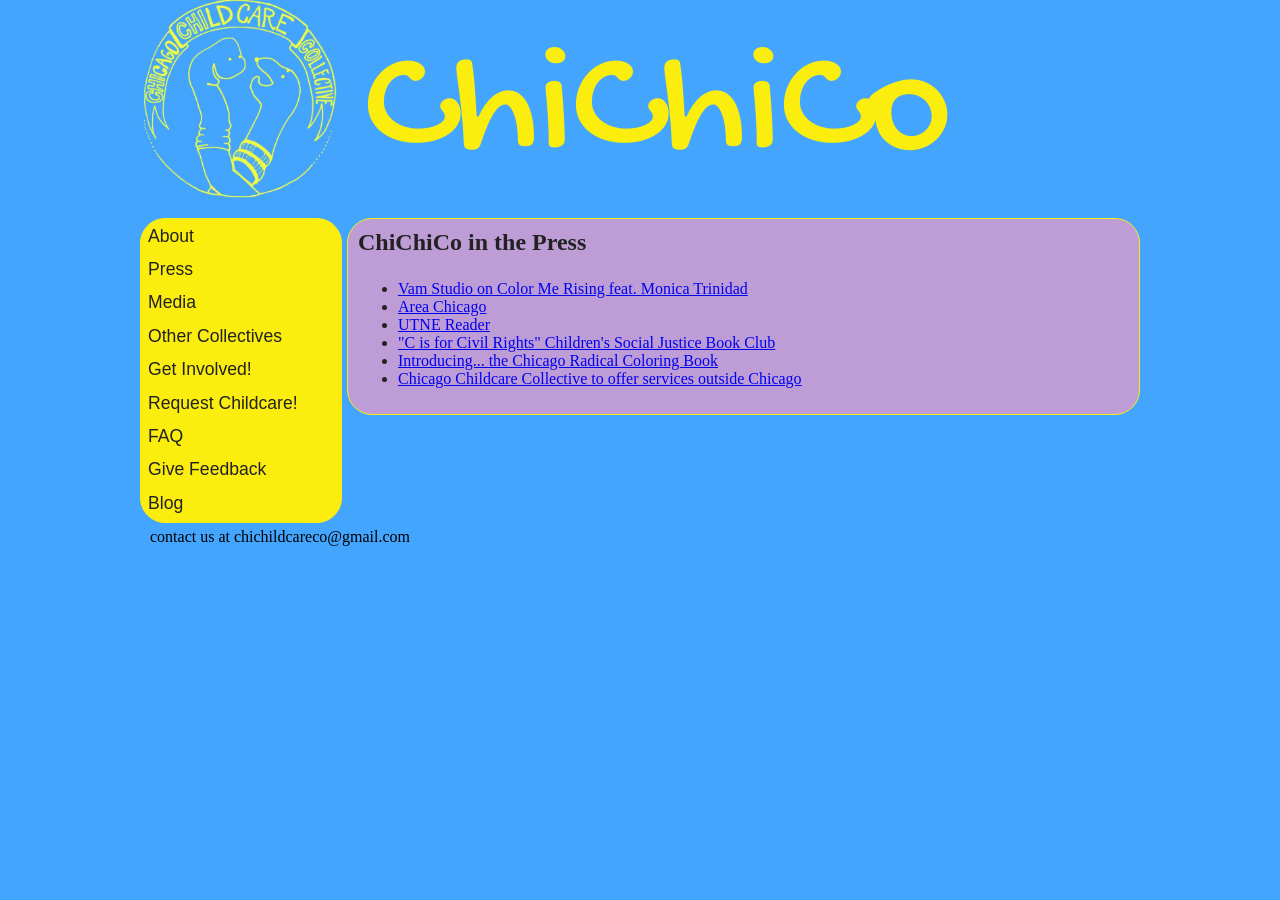
<file: press.html>
<html xmlns="http://www.w3.org/1999/xhtml" xml:lang="en" lang="en">
<head>
<title>Chicago Childcare Collective</title>
<link rel="stylesheet" href="media/css/main.css" type="text/css" />
<link rel="stylesheet" href="media/css/jquery-ui-1.8.18.custom.css" type="text/css" />
<link href='http://fonts.googleapis.com/css?family=Gochi+Hand' rel='stylesheet' type='text/css'>
<script src="media/js/jquery-1.7.1.min.js"> </script>
<script src="media/js/jquery-ui.1.9.m2.min.js"> </script>
</head>
<body>
  <div id="wrap">
    <div id="header"><a href="/"><img src="media/button3.jpg"></a>
      <div id="banner">ChiChiCo</div>
    </div>
    <div id="main">
    <div id="press-content">
<h2>ChiChiCo in the Press</h2>
<p>
<ul>
<li><a href="http://vamstudio.net/portfolio/monica-trinidad-color-me-rising">Vam Studio on Color Me Rising feat. Monica Trinidad</a></li>
<li><a href="http://areachicago.org/chichico/">Area Chicago</a></li>
<li><a href="http://www.utne.com/Politics/Radical-Childcare-Collectives-Social-Justice.aspx">UTNE Reader</a></li>
<li><a href="http://areachicago.org/c-is-for-civil-rights-childrens-social-justice-book-club/">"C is for Civil Rights" Children's Social Justice Book Club</a></li>
<li><a href="http://areachicago.org/introducing-the-chicago-radical-coloring-book/">Introducing... the Chicago Radical Coloring Book</a></li>
<li><a href="http://www.examiner.com/article/chicago-childcare-collective-to-offer-services-outside-chicago">Chicago Childcare Collective to offer services outside Chicago</a></li>
</ul>
</p>
</div>
</div>
    <div id="sidebar">
      <ul id="hovernav">
  <li><a href="/about.html" class="button">About</a></li>
  <li><a href="/press.html" class="button">Press</a></li>
  <li><a href="/media.html" class="button">Media</a></li>
  <li><a href="/links.html" class="button">Other Collectives</a></li>
  <li><a href="/volunteer.html" class="button">Get Involved!</a></li>
  <li><a href="/request.html" class="button">Request Childcare!</a></li>
  <li><a href="/faq.html" class="button">FAQ</a></li>
  <li><a href="/feedback.html" class="button">Give Feedback</a></li>
  <li><a href="http://chicagochildcarecollective.wordpress.com/" class="button">Blog</a></li>
  
      </ul>
    </div>
    <div id="footer">
      contact us at chichildcareco@gmail.com
    </div>
  </div>
  
</body>
<script>
  $(function() {
    $("#hovernav").menu({
      select: function (event, ui) { 
        location.href = ui.item.context.href; 
      },
    });
  });
</script>
</html>
</file>
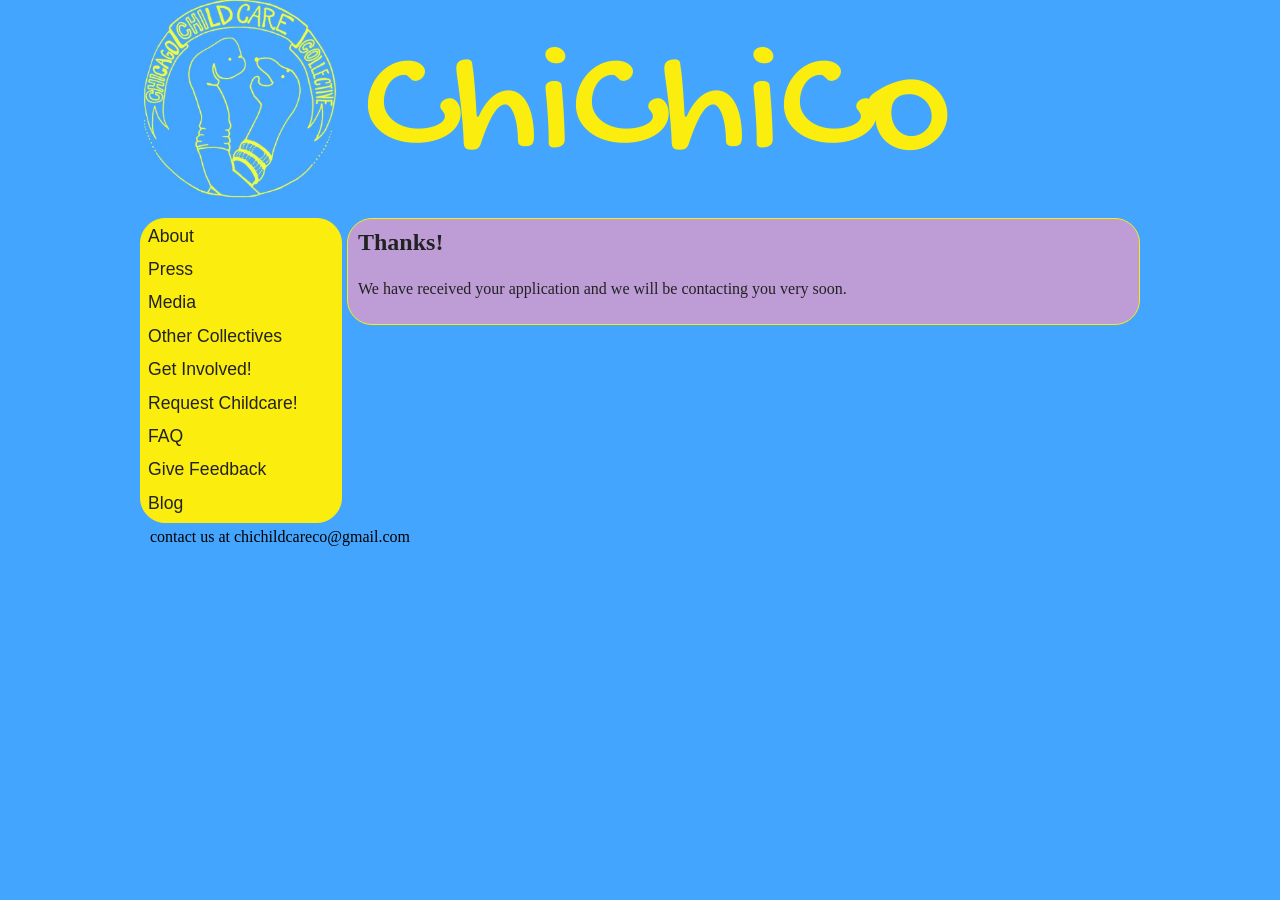
<file: thanks.html>
<html xmlns="http://www.w3.org/1999/xhtml" xml:lang="en" lang="en">
<head>
<title>Chicago Childcare Collective</title>
<link rel="stylesheet" href="media/css/main.css" type="text/css" />
<link rel="stylesheet" href="media/css/jquery-ui-1.8.18.custom.css" type="text/css" />
<link href='http://fonts.googleapis.com/css?family=Gochi+Hand' rel='stylesheet' type='text/css'>
<script src="media/js/jquery-1.7.1.min.js"> </script>
<script src="media/js/jquery-ui.1.9.m2.min.js"> </script>
</head>
<body>
  <div id="wrap">
    <div id="header"><a href="/"><img src="media/button3.jpg"></a>
      <div id="banner">ChiChiCo</div>
    </div>
    <div id="main">

<div id="media-content">
<h2>Thanks!</h2>
<p>
We have received your application and we will be contacting you very soon.
</p>

</div>
    </div>
    <div id="sidebar">
      <ul id="hovernav">
  <li><a href="/about.html" class="button">About</a></li>
  <li><a href="/press.html" class="button">Press</a></li>
  <li><a href="/media.html" class="button">Media</a></li>
  <li><a href="/links.html" class="button">Other Collectives</a></li>
  <li><a href="/volunteer.html" class="button">Get Involved!</a></li>
  <li><a href="/request.html" class="button">Request Childcare!</a></li>
  <li><a href="/faq.html" class="button">FAQ</a></li>
  <li><a href="/feedback.html" class="button">Give Feedback</a></li>
  <li><a href="http://chicagochildcarecollective.wordpress.com/" class="button">Blog</a></li>
  
      </ul>
    </div>
    <div id="footer">
      contact us at chichildcareco@gmail.com
    </div>
  </div>
  
</body>
<script>
  $(function() {
    $("#hovernav").menu({
      select: function (event, ui) { 
        location.href = ui.item.context.href; 
      },
    });
  });
</script>

</html>
</file>
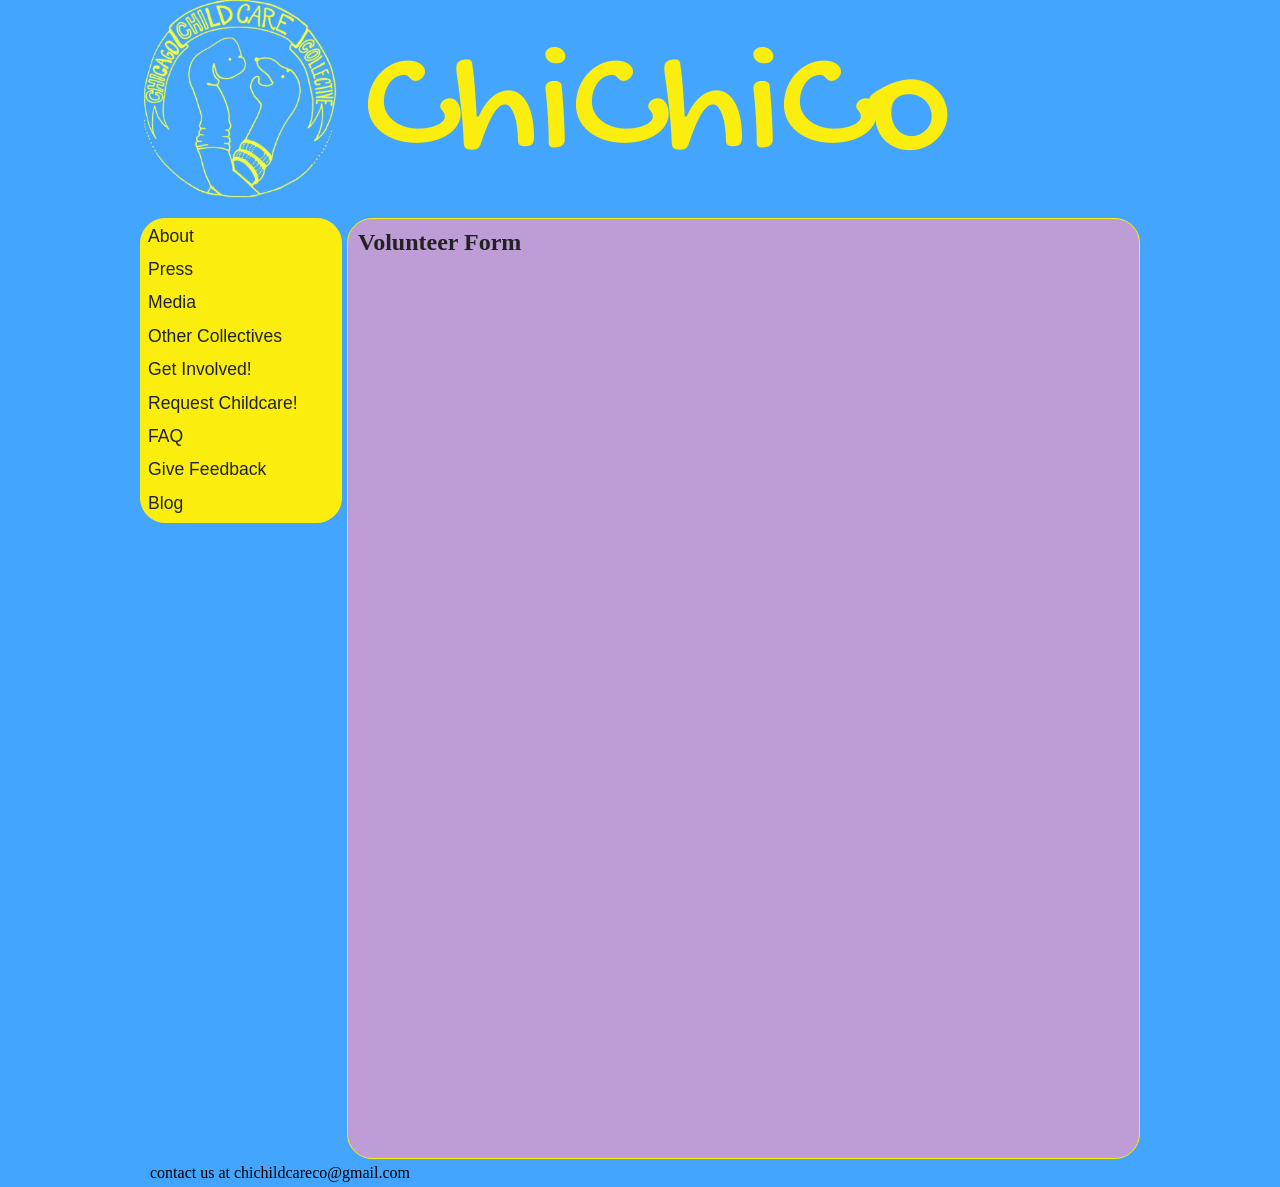
<file: volunteer.html>
<html xmlns="http://www.w3.org/1999/xhtml" xml:lang="en" lang="en">
<head>
<title>Chicago Childcare Collective</title>
<link rel="stylesheet" href="media/css/main.css" type="text/css" />
<link rel="stylesheet" href="media/css/jquery-ui-1.8.18.custom.css" type="text/css" />
<link href='http://fonts.googleapis.com/css?family=Gochi+Hand' rel='stylesheet' type='text/css'>
<script src="media/js/jquery-1.7.1.min.js"> </script>
<script src="media/js/jquery-ui.1.9.m2.min.js"> </script>
</head>
<body>
  <div id="wrap">
    <div id="header"><a href="/"><img src="media/button3.jpg"></a>
      <div id="banner">ChiChiCo</div>
    </div>
    <div id="main">
<div id="media-content">
<h2>Volunteer Form</h2>

<iframe src="https://docs.google.com/spreadsheet/embeddedform?formkey=dGFMVmtiR2pFMEVNVzRnRkM4ZlZOX2c6MQ&bc=BE9DD7" width="760" height="808" frameborder="0" marginheight="0" marginwidth="0">Loading...</iframe>
</div>
    </div>
    <div id="sidebar">
      <ul id="hovernav">
  <li><a href="/about.html" class="button">About</a></li>
  <li><a href="/press.html" class="button">Press</a></li>
  <li><a href="/media.html" class="button">Media</a></li>
  <li><a href="/links.html" class="button">Other Collectives</a></li>
  <li><a href="/volunteer.html" class="button">Get Involved!</a></li>
  <li><a href="/request.html" class="button">Request Childcare!</a></li>
  <li><a href="/faq.html" class="button">FAQ</a></li>
  <li><a href="/feedback.html" class="button">Give Feedback</a></li>
  <li><a href="http://chicagochildcarecollective.wordpress.com/" class="button">Blog</a></li>
  
      </ul>
    </div>
    <div id="footer">
      contact us at chichildcareco@gmail.com
    </div>
  </div>
  
</body>
<script>
  $(function() {
    $("#hovernav").menu({
      select: function (event, ui) { 
        location.href = ui.item.context.href; 
      },
    });
  });
</script>
</html>
</file>
<file: media/css/main.css>
iframe {
  padding: 30px;
}
body,
    html {
	    margin:0;
	    padding:0;
	    color:#000;
	    background:#43a5fe;
    }
    #wrap {
	    width:1000px;
	    margin:0 auto;
	    background:#43a5fe;
    }
    #header {
	padding:0px 0px;
	margin-bottom:0;
	margin-top:0;
	height:200px;
	background:#43a5fe;
    }
    #banner {
	font-size:10em;
	color:#fbed0e;
	font-family: 'Gochi Hand', cursive;
	margin-bottom:10px;
	float:left;
	margin-left:25px;
	margin-top:20px;
    }
    #header img {
	height:200px;
	width:200px;
	float: left;
    }
    h1 {
	margin-bottom:0;
	margin-top:0;
	font-size:8em;
	padding-bottom:0px;
    }
    #main {
	float:right;
	width:771px;
	padding:10px;
	background: #be9dd7 url(images/ui-bg_flat_75_be9dd7_40x100.png) 50% 50% repeat-x; color: #222222;
	border:1px solid;
	border-radius:25px;
	border-color: #fbed0e;

    }
    h2 {
	    margin:0 0 1em;
    }
    #hovernav { 
	list-style: none;
	padding-left: 0px;
	padding-top: 0px;
	padding-right:0;
	width:200px;
    }
    #sidebar {
	    float:left;
	    width:200px;
	    padding:0px;
	border:0px solid;
	border-radius:25px;
    }

    img.home_image {
	width:770px;
	margin-bottom: 5px;

    }

    #footer {
	    clear:both;
	    padding:5px 10px;
	    background:#43a5fe;
    }
    #footer p {
	    margin:0;
    }
    * html #footer {
	    height:1px;
    }

    .paypalbutton {
	padding-left: 25px;
	padding-top: 10px;
    }

    label {


    }
    input {
	

    }
</file>
